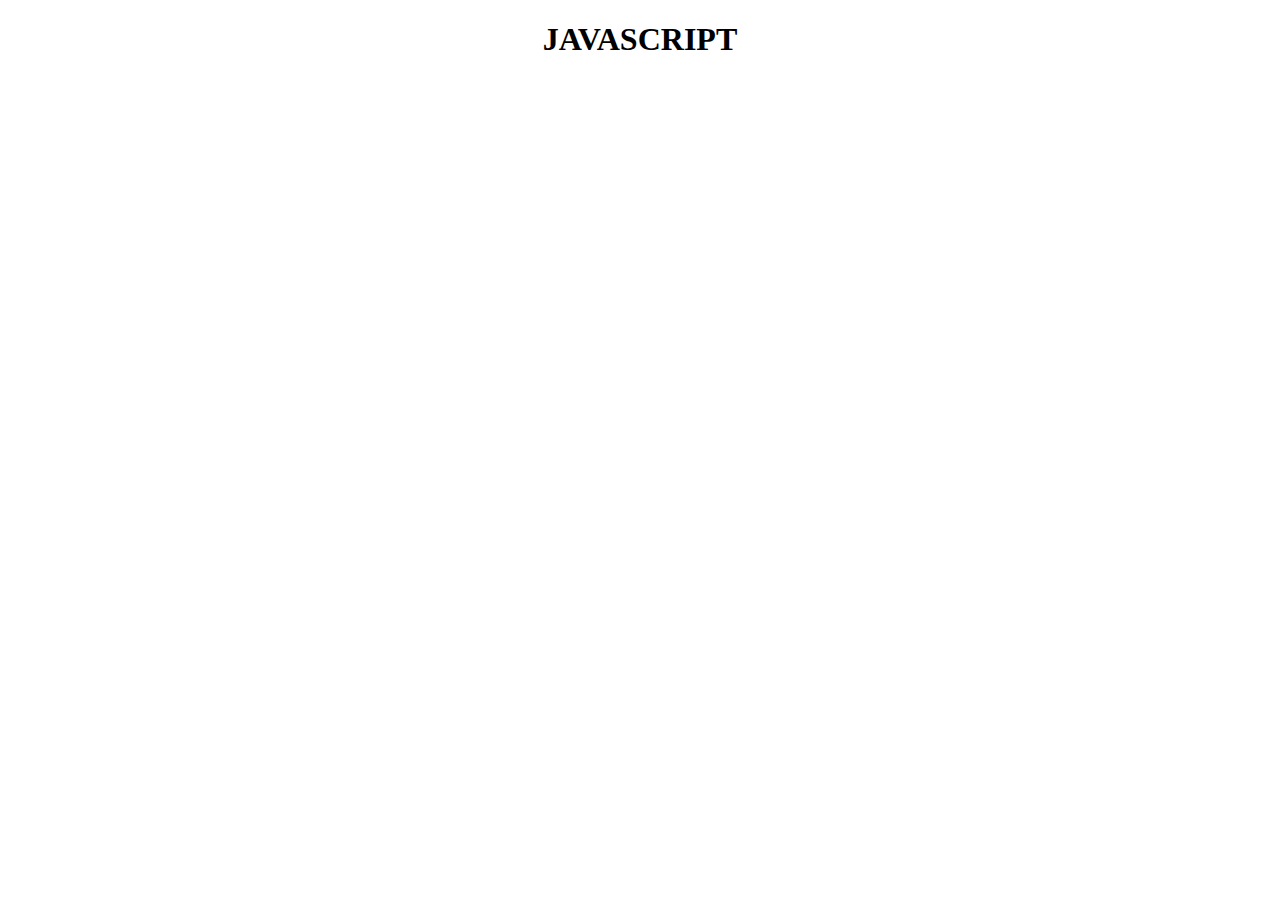
<file: DAY1-Ternary/index.html>
<!DOCTYPE html>
<html lang="en">
  <head>
    <meta charset="UTF-8" />
    <meta http-equiv="X-UA-Compatible" content="IE=edge" />
    <meta name="viewport" content="width=device-width, initial-scale=1.0" />
    <title>Document</title>
  </head>
  <body>
    <h1 style="text-align: center">JAVASCRIPT</h1>
    <script src="app.js"></script>
  </body>
</html>
</file>
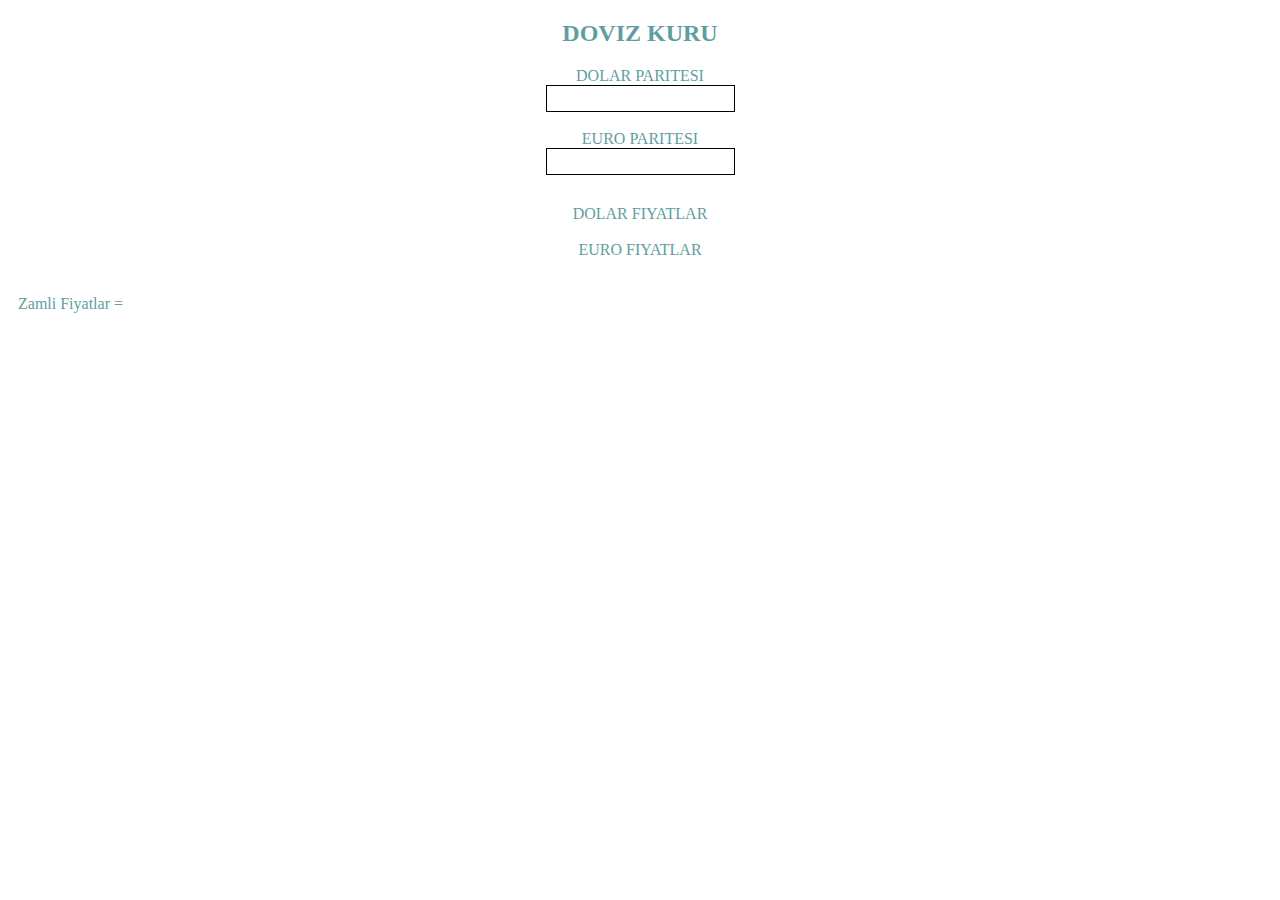
<file: DAY10-Map-Filter-Pipeline-Reduce/index.html>
<!DOCTYPE html>
<html lang="en">
  <head>
    <meta charset="UTF-8" />
    <meta http-equiv="X-UA-Compatible" content="IE=edge" />
    <meta name="viewport" content="width=device-width, initial-scale=1.0" />
    <link rel="stylesheet" href="style.css" />
    <title>Document</title>
  </head>
  <body>
    <div style="text-align: center">
      <h2>DOVIZ KURU</h2>
      <label for="">DOLAR PARITESI</label><br />
      <input type="number" id="dolar" /><br /><br />
      <label for="">EURO PARITESI</label><br />
      <input type="number" id="euro" />
    </div>
    <div class="div2">
      <label for="">DOLAR FIYATLAR</label>
      <span id="d-fiyat"></span><br /><br />
      <label for="">EURO FIYATLAR</label>
      <span id="e-fiyat"></span>
    </div>
    <br /><br />
    <div>
      <label for="">Zamli Fiyatlar = </label>
      <span id="zamli"></span>
    </div>
    <script src="Iterasyonlar.js"></script>
  </body>
</html>
</file>
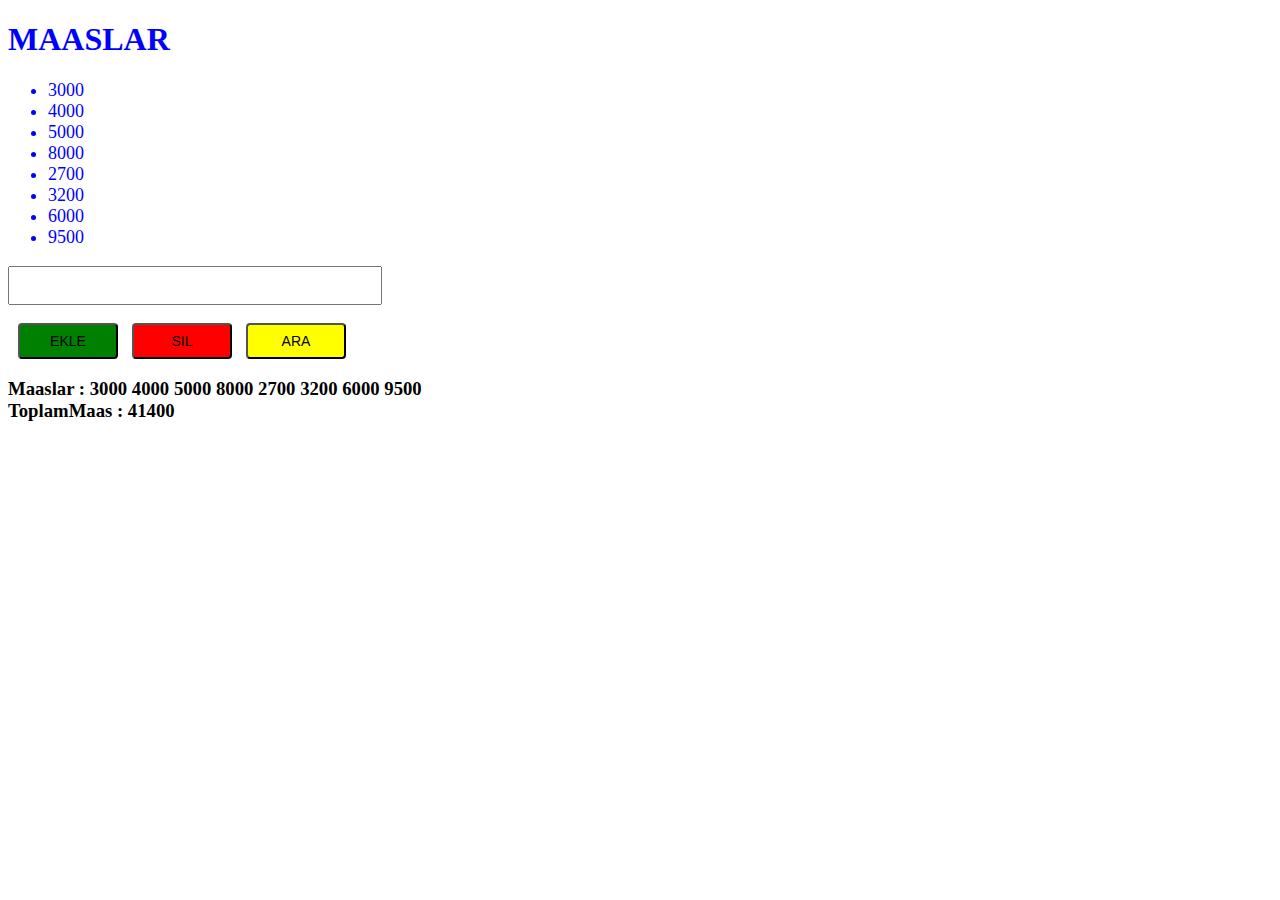
<file: DAY11-ArrayDom/index.html>
<!DOCTYPE html>
<html lang="en">
  <head>
    <meta charset="UTF-8" />
    <meta http-equiv="X-UA-Compatible" content="IE=edge" />
    <meta name="viewport" content="width=device-width, initial-scale=1.0" />
    <link rel="stylesheet" href="style.css" />
    <title>Document</title>
  </head>
  <body>
    <h1>MAASLAR</h1>
    <div id="liste-div"></div>
    <input id="input" type="number" /><br /><br />
    <button type="button" id="ekle" style="background-color: green">
      EKLE
    </button>
    <button type="button" id="sil" style="background-color: red">SIL</button>
    <button type="button" id="ara" style="background-color: yellow">ARA</button>

    <h3 id="aciklama">aciklama</h3>
    <script src="app.js"></script>
  </body>
</html>
</file>
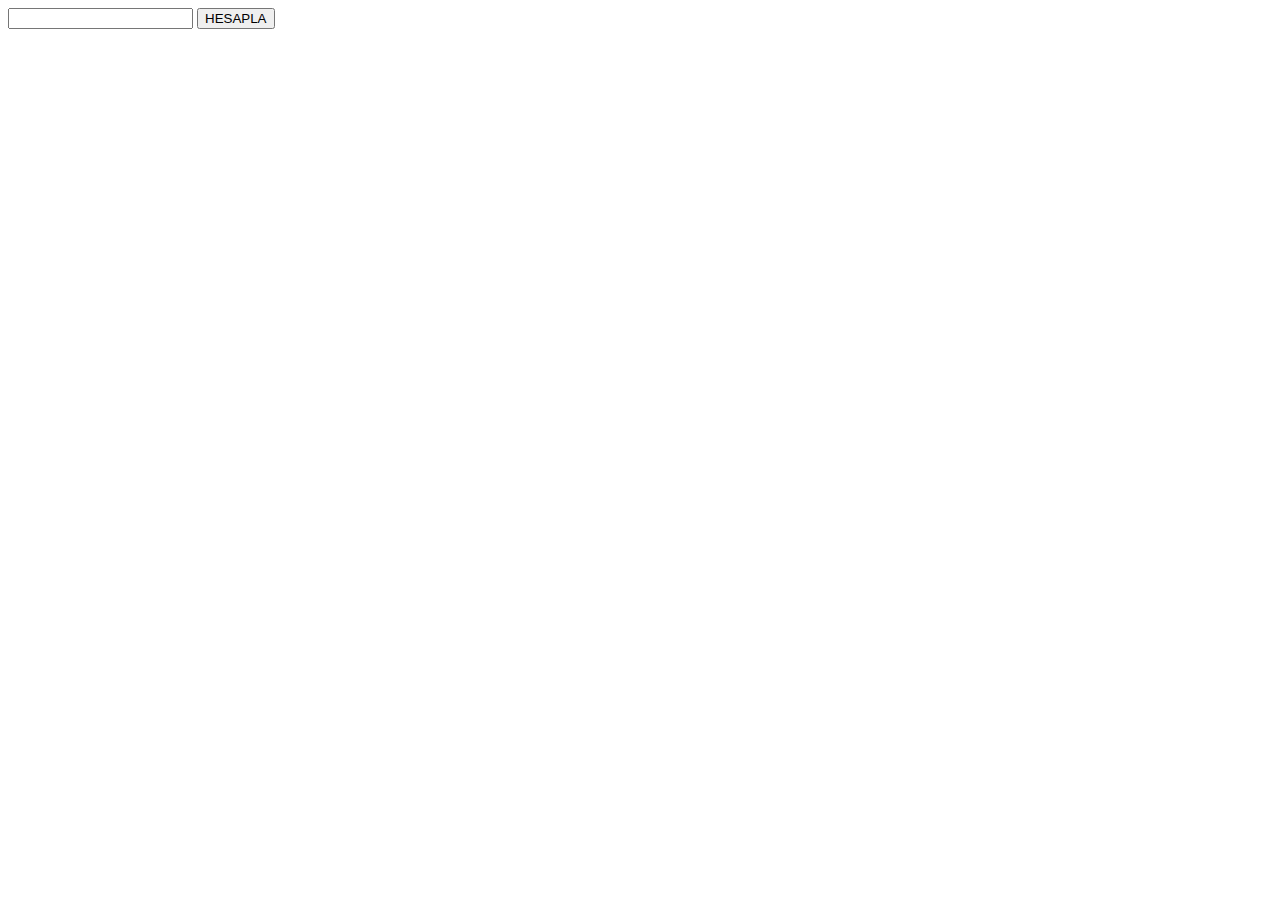
<file: DAY2-If-Switch-Ternary/index.html>
<!DOCTYPE html>
<html lang="en">
  <head>
    <meta charset="UTF-8" />
    <meta http-equiv="X-UA-Compatible" content="IE=edge" />
    <meta name="viewport" content="width=device-width, initial-scale=1.0" />
    <title>Document</title>
  </head>

  <body>
    <!-- <input style="margin-top: 30px" type="number" id="ogrnot" /> -->

    <input type="number" id="sayi" />
    <input type="button" id="hesapla" value="HESAPLA" />
    <div id="durumgoster"></div>

    <script src="app.js"></script>
  </body>
</html>
</file>
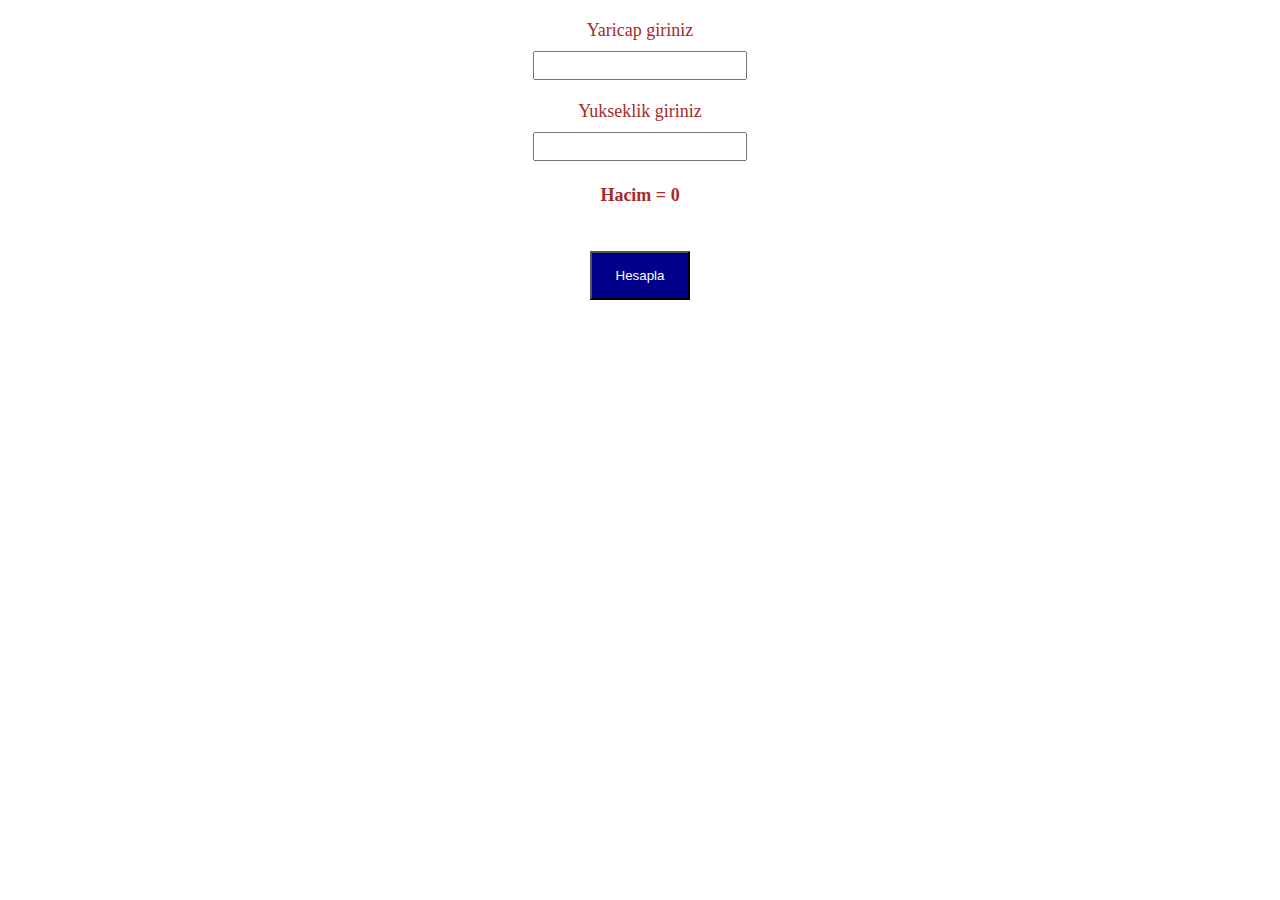
<file: DAY5-Dom/index.html>
<!DOCTYPE html>
<html lang="en">
  <head>
    <meta charset="UTF-8" />
    <meta http-equiv="X-UA-Compatible" content="IE=edge" />
    <meta name="viewport" content="width=device-width, initial-scale=1.0" />
    <title>Document</title>
    <style>
      body {
        text-align: center;
        margin-top: 20px;
        color: brown;
        font-size: 18px;
      }
      button {
        padding: 15px;
        background-color: darkblue;
        color: white;
        width: 100px;
      }
      input {
        padding: 5px;
        width: 200px;
        margin-top: 10px;
      }
    </style>
  </head>
  <body>
    <label for="">Yaricap giriniz</label><br />
    <input type="number" name="" id="r" /><br /><br />
    <label for="">Yukseklik giriniz</label><br />
    <input type="number" name="" id="h" />
    <h4>Hacim = <span id="hacim">0</span></h4>
    <br />
    <button id="btn" onclick="hesapla()">Hesapla</button>
    <script src="app.js"></script>
  </body>
</html>
</file>
<file: DAY10-Map-Filter-Pipeline-Reduce/style.css>
body {
  background-color: #fff;
  color: cadetblue;
}
label {
  padding: 10px;
  margin-top: 40px;
}
input {
  padding: 5px;
  border: 1px solid black;
}
.div2 {
  text-align: center;
  margin-top: 30px;
}
</file>
<file: DAY11-ArrayDom/style.css>
button {
  padding: 8px;
  width: 100px;
  border-radius: 4px;
  -webkit-border-radius: 4px;
  -moz-border-radius: 4px;
  -ms-border-radius: 4px;
  -o-border-radius: 4px;
  font-size: 14px;
  margin-left: 10px;
}
input {
  width: 350px;
  padding: 10px;
}
h1 {
  color: blue;
}
#liste-div {
  color: blue;
  font-size: 18px;
}
</file>
